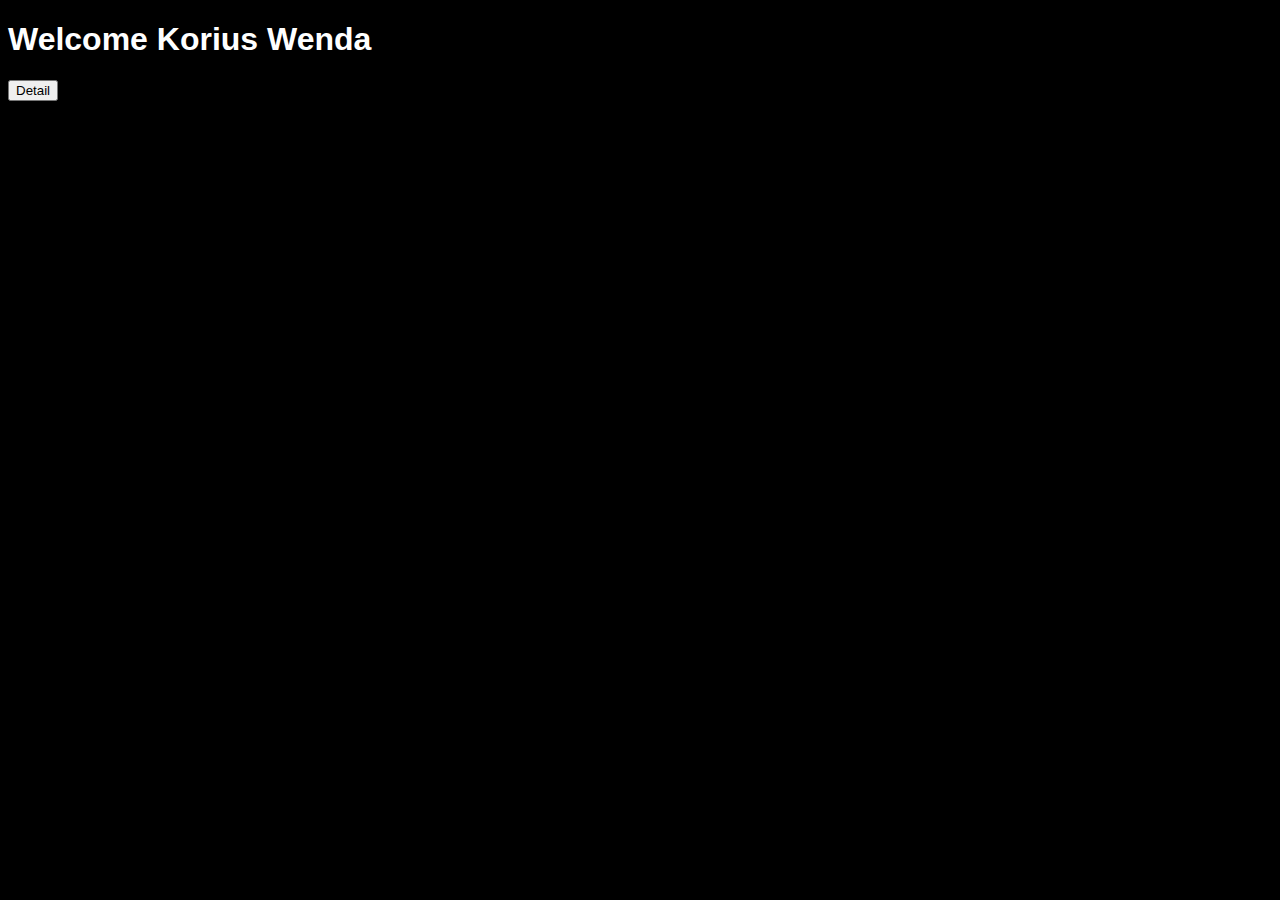
<file: index.html>
<!DOCTYPE html>
<html lang="en">
<head>
    <meta charset="UTF-8">
    <meta name="viewport" content="width=device-width, initial-scale=1.0">
    <title>Home</title>

    <!-- css -->
     <link rel="stylesheet" href="assets/css/style.css">
    <!-- css -->
</head>
<body>
    <div class="title">
    
<h1>Welcome Korius Wenda</h1>
<button class="btn btn-primary">Detail </button>
</div>

<div>

</div>

</body>
</html>
</file>
<file: assets/css/style.css>
body{
    background-color: black;
    background-image: url('https: //images.unsplash.com/photo-1671882865872-3f3740f95e77?q=80&w=1330&auto=format&fit=crop&ixlib=rb-4.0.3&ixid=M3wxMjA3fDB8MHxwaG90by1wYWdlfHx8fGVufDB8fHx8fA%3D%3D');
    color: white;
    font-family: Arial;
    
}
.title{
    margin-top: auto;

}
</file>
